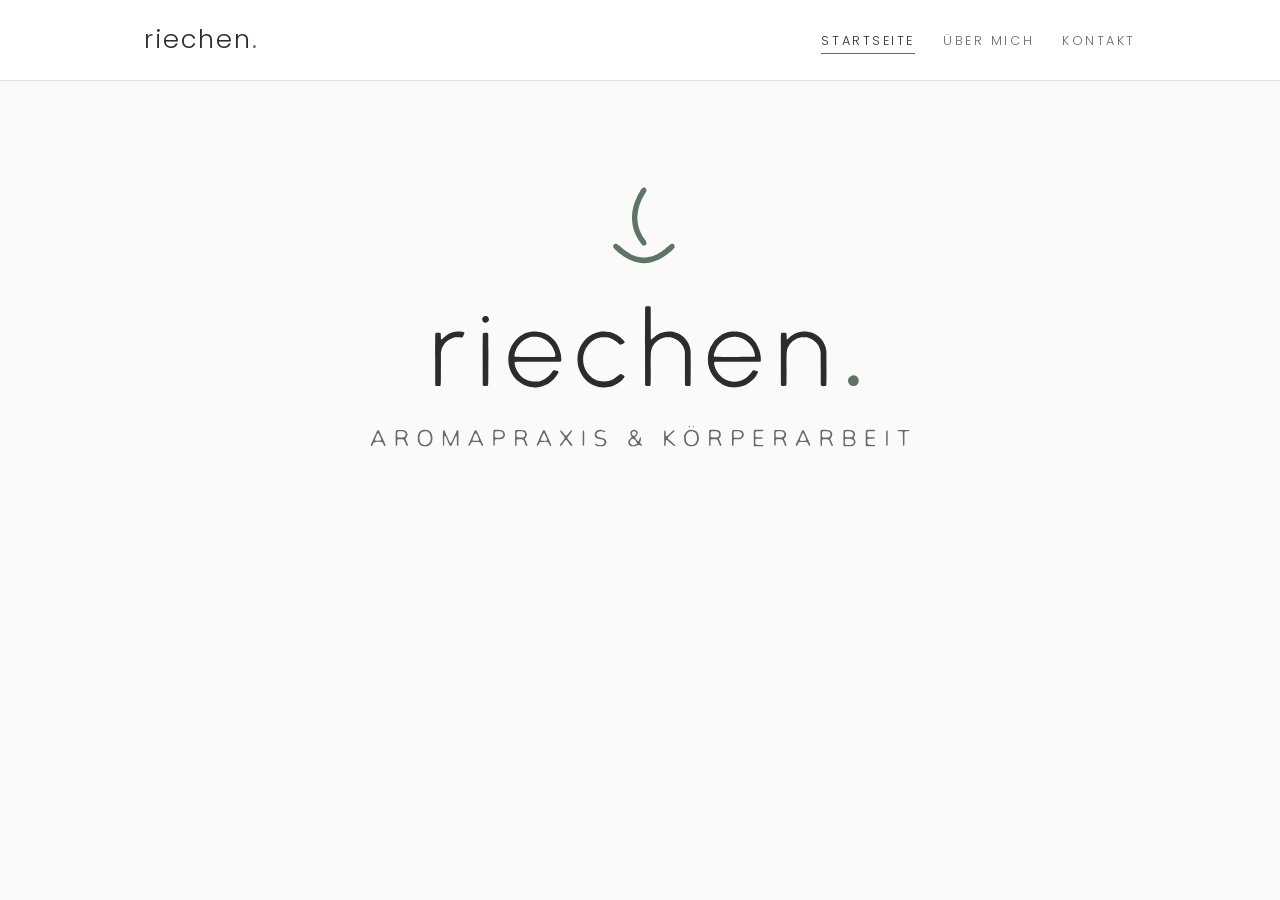
<file: index.html>
<!DOCTYPE html>
<html lang="de">
<head>
  <meta charset="utf-8">
  <meta name="viewport" content="width=device-width, initial-scale=1">
  <meta name="robots" content="noindex">
  <title>riechen.at – Startseite</title>
  <link rel="icon" href="favicon.svg" type="image/svg+xml">
  <link rel="apple-touch-icon" href="apple-touch-icon.png">
  <link rel="stylesheet" href="style.css">
</head>
<body>
  <header class="kopf">
    <div class="kopf-innen">
      <a class="logo" href="index.html">riechen<span class="punkt">.</span></a>
      <nav class="navigation" aria-label="Hauptnavigation">
        <ul>
          <li><a href="index.html" aria-current="page">Startseite</a></li>
          <li><a href="ueber-mich.html">Über mich</a></li>
          <li><a href="kontakt.html">Kontakt</a></li>
        </ul>
      </nav>
    </div>
  </header>

  <main>
    <section class="start-logo">
      <h1 class="nur-screenreader">riechen. – Aromapraxis &amp; Körperarbeit</h1>
      <img src="bilder/logo.svg" alt="riechen. – Aromapraxis &amp; Körperarbeit" width="631" height="315">
    </section>
    <!-- Inhalt folgt -->
  </main>
</body>
</html>
</file>
<file: style.css>
/* Gemeinsames Stylesheet für alle Seiten von riechen.at
   Design abgeleitet vom Logo (siehe CLAUDE.md, Abschnitt „Design“) */

/* ---------- Schrift (lokal gehostet, kein Google-Server → DSGVO-freundlich) ---------- */
@font-face { font-family: "Poppins"; font-weight: 300; font-style: normal; font-display: swap;
  src: url("schriften/poppins-light.woff") format("woff"); }
@font-face { font-family: "Poppins"; font-weight: 400; font-style: normal; font-display: swap;
  src: url("schriften/poppins-regular.woff") format("woff"); }
@font-face { font-family: "Poppins"; font-weight: 500; font-style: normal; font-display: swap;
  src: url("schriften/poppins-medium.woff") format("woff"); }

/* ---------- Farben aus dem Logo ---------- */
:root {
  --salbei:        #5E7467;  /* Grün des Symbols und des Punkts */
  --salbei-dunkel: #4E6356;  /* für Hover */
  --salbei-hell:   #E7ECE9;  /* zarte Flächen */
  --anthrazit:     #2C2C2C;  /* Schriftzug „riechen“ */
  --grau:          #666B69;  /* Unterzeile „Aromapraxis & Körperarbeit“ */
  --linie:         #DDE3DF;
  --hintergrund:   #FAFAF8;
  --weiss:         #FFFFFF;
}

* { box-sizing: border-box; }

body {
  margin: 0;
  font-family: "Poppins", "Helvetica Neue", Arial, sans-serif;
  font-weight: 300;
  background: var(--hintergrund);
  color: var(--anthrazit);
  line-height: 1.7;
}

a { color: var(--salbei); }
a:hover { color: var(--salbei-dunkel); }

/* ---------- Kopfbereich mit Inhaltsangabe (Navigation) ---------- */
.kopf {
  background: var(--weiss);
  border-bottom: 1px solid var(--linie);
}

.kopf-innen {
  max-width: 1040px;
  margin: 0 auto;
  padding: 18px 24px;
  display: flex;
  flex-wrap: wrap;
  align-items: center;
  justify-content: space-between;
  gap: 12px 32px;
}

/* Schriftzug „riechen.“ – grüner Punkt wie im Logo */
.logo {
  font-size: 1.6rem;
  font-weight: 300;
  letter-spacing: 0.08em;
  color: var(--anthrazit);
  text-decoration: none;
}
.logo:hover { color: var(--anthrazit); }
.logo .punkt { color: var(--salbei); }

.navigation ul {
  list-style: none;
  margin: 0;
  padding: 0;
  display: flex;
  flex-wrap: wrap;
  gap: 8px 28px;
}

/* Menü im Stil der Logo-Unterzeile: Großbuchstaben, weit gesperrt */
.navigation a {
  color: var(--grau);
  text-decoration: none;
  text-transform: uppercase;
  font-size: 0.8rem;
  letter-spacing: 0.2em;
  padding-bottom: 4px;
  border-bottom: 1px solid transparent;
}

.navigation a:hover,
.navigation a:focus-visible {
  color: var(--salbei);
  border-bottom-color: var(--salbei);
}

/* aktuelle Seite hervorheben */
.navigation a[aria-current="page"] {
  color: var(--anthrazit);
  border-bottom-color: var(--salbei);
}

/* ---------- Inhalt ---------- */
main {
  max-width: 1040px;
  margin: 0 auto;
  padding: 56px 24px;
}

h1, h2, h3 {
  font-weight: 300;
  color: var(--anthrazit);
  letter-spacing: 0.02em;
  line-height: 1.3;
}

h1 { font-size: 2.2rem; margin: 0 0 1rem; }

/* kleine Überzeile im Stil der Logo-Unterzeile */
.ueberzeile {
  text-transform: uppercase;
  letter-spacing: 0.25em;
  font-size: 0.8rem;
  color: var(--grau);
}

/* ---------- Startseite: großes Logo ---------- */
.start-logo {
  text-align: center;
  padding: 40px 0 24px;
}
.start-logo img {
  width: min(560px, 100%);
  height: auto;
}

/* Hilfsklasse: nur für Screenreader sichtbar */
.nur-screenreader {
  position: absolute; width: 1px; height: 1px; overflow: hidden;
  clip: rect(0 0 0 0); white-space: nowrap;
}
</file>
